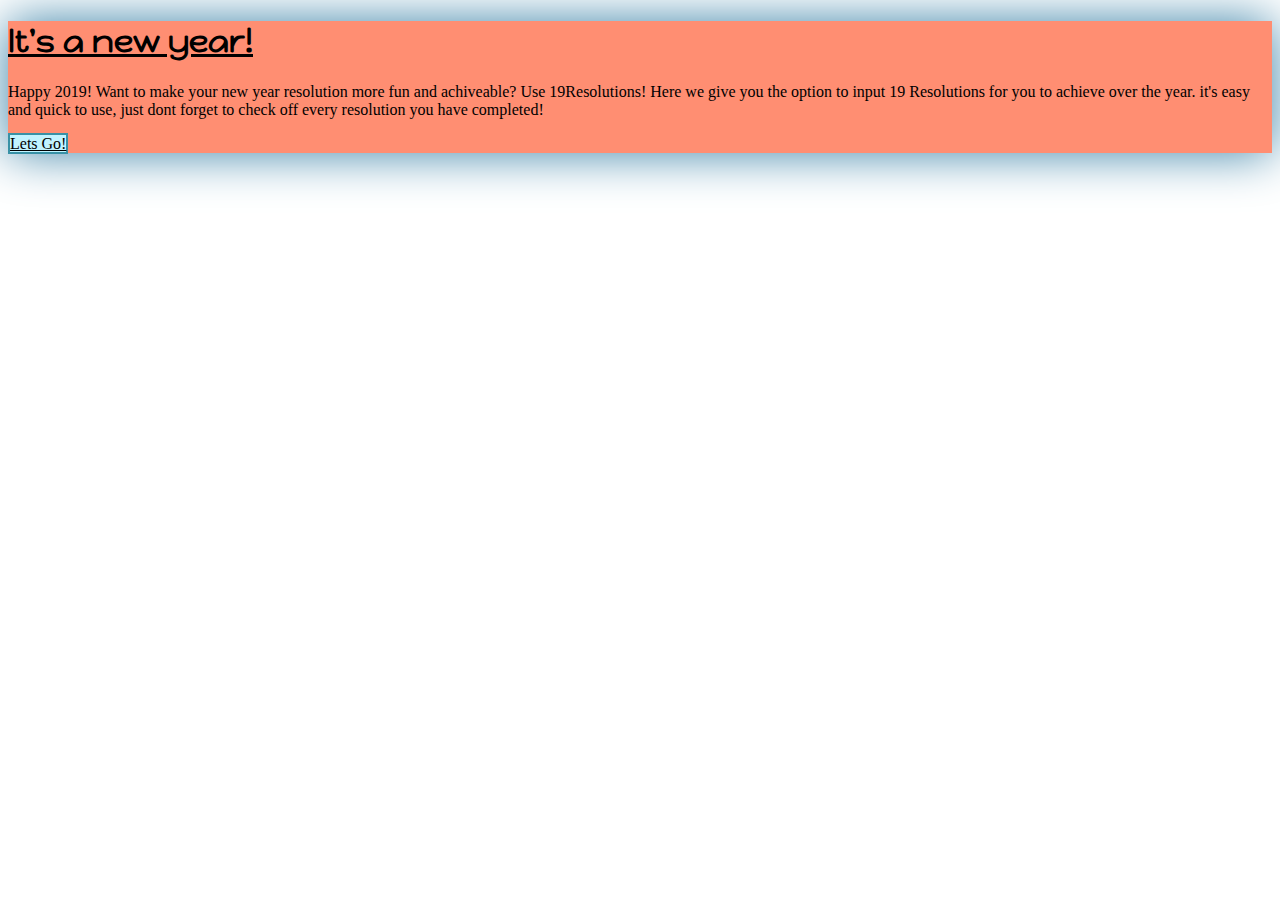
<file: index.html>
<!DOCTYPE html>
<html lang="en">

<head>
	<meta charset="utf-8">
	<meta http-equiv="X-UA-Compatible" content="IE=edge">
	<meta name="viewport" content="width=device-width, initial-scale=1">
	<title>19 Resolutions</title>
	<!-- Bootstrap -->
	<link rel="stylesheet" href="https://stackpath.bootstrapcdn.com/bootstrap/4.2.1/css/bootstrap.min.css" integrity="sha384-GJzZqFGwb1QTTN6wy59ffF1BuGJpLSa9DkKMp0DgiMDm4iYMj70gZWKYbI706tWS" crossorigin="anonymous">
	<link rel="stylesheet" href="/static/css/styles.css" type="text/css" />
</head>

<body>
<div class="coverbg py-5 text-center text-white vh-100 align-items-center d-flex">
    	<div class="container py-5">
      		<div class="row">
        		<div class=" introbox mx-auto col-lg-8 col-md-10 p-3">
          			<h1 class="display-3 mb-4">It's a new year!</h1>
          			<p class="lead mb-5"> Happy 2019! Want to make your new year resolution more fun and achiveable? Use 19Resolutions! Here we give you the option to input 19 Resolutions for you to achieve over the year. it's easy and quick to use, just dont forget to check off every resolution you have completed!</p> <a href="tasks.html" class=" letsgobutton btn btn-lg btn-primary mx-1">Lets Go!</a>
        		</div>
      		</div>
    	</div>
    </div>




	<!-- jQuery (necessary for Bootstrap's JavaScript plugins) -->
<script src="https://code.jquery.com/jquery-3.3.1.slim.min.js" integrity="sha384-q8i/X+965DzO0rT7abK41JStQIAqVgRVzpbzo5smXKp4YfRvH+8abtTE1Pi6jizo" crossorigin="anonymous"></script>
<script src="https://cdnjs.cloudflare.com/ajax/libs/popper.js/1.14.6/umd/popper.min.js" integrity="sha384-wHAiFfRlMFy6i5SRaxvfOCifBUQy1xHdJ/yoi7FRNXMRBu5WHdZYu1hA6ZOblgut" crossorigin="anonymous"></script>
<script src="https://stackpath.bootstrapcdn.com/bootstrap/4.2.1/js/bootstrap.min.js" integrity="sha384-B0UglyR+jN6CkvvICOB2joaf5I4l3gm9GU6Hc1og6Ls7i6U/mkkaduKaBhlAXv9k" crossorigin="anonymous"></script>

</body>

</html>
</file>
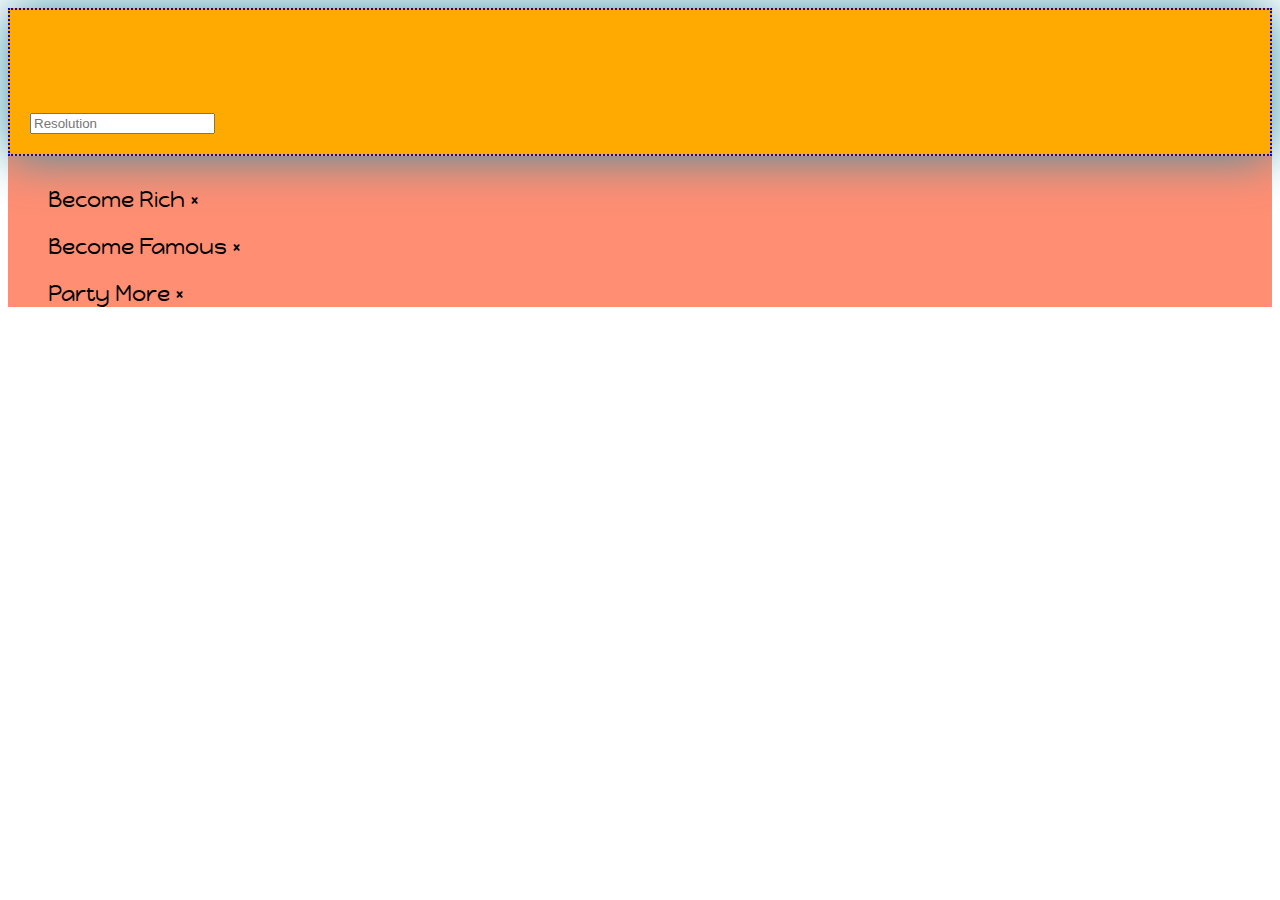
<file: task2.html>
<!DOCTYPE html>
<html lang="en">

<head>
    <meta charset="utf-8">
    <meta http-equiv="X-UA-Compatible" content="IE=edge">
    <meta name="viewport" content="width=device-width, initial-scale=1">
    <title>19Resolutions</title>
    <!-- Bootstrap -->
    <link rel="stylesheet" href="https://stackpath.bootstrapcdn.com/bootstrap/4.2.1/css/bootstrap.min.css" integrity="sha384-GJzZqFGwb1QTTN6wy59ffF1BuGJpLSa9DkKMp0DgiMDm4iYMj70gZWKYbI706tWS" crossorigin="anonymous">
    <link rel="stylesheet" href="/static/css/styles.css" type="text/css" />


</head>

<body>


    <div class="py-5 text-center text-white vh-100 align-items-center d-flex" style="background-color:#ff8e72">
        <div class="container py-5">
            <div class="card" style="background-color:#ffaa00; box-shadow: 0px 0px 50px #3891a6;">
                <h1 class="text-center py-5">New Years Resolutions</h1>
                <div class="row py-5 justify-content-around">
                    <input type="text" id="myInput" placeholder="Resolution">
                    <span onclick="newElement()" class="addBtn">Add</span>
                </div>
            </div>

            <ul id="myUL">
                <li>Become Rich</li>
                <li class="checked">Become Famous</li>
                <li>Party More</li>

            </ul>
        </div>
    </div>

    <!-- jQuery (necessary for Bootstrap's JavaScript plugins) -->
    <script type="text/javascript" src="static/js/main.js"></script>
    <script src="https://code.jquery.com/jquery-3.3.1.slim.min.js" integrity="sha384-q8i/X+965DzO0rT7abK41JStQIAqVgRVzpbzo5smXKp4YfRvH+8abtTE1Pi6jizo" crossorigin="anonymous"></script>
    <script src="https://cdnjs.cloudflare.com/ajax/libs/popper.js/1.14.6/umd/popper.min.js" integrity="sha384-wHAiFfRlMFy6i5SRaxvfOCifBUQy1xHdJ/yoi7FRNXMRBu5WHdZYu1hA6ZOblgut" crossorigin="anonymous"></script>
    <script src="https://stackpath.bootstrapcdn.com/bootstrap/4.2.1/js/bootstrap.min.js" integrity="sha384-B0UglyR+jN6CkvvICOB2joaf5I4l3gm9GU6Hc1og6Ls7i6U/mkkaduKaBhlAXv9k" crossorigin="anonymous"></script>
</body>

</html>
</file>
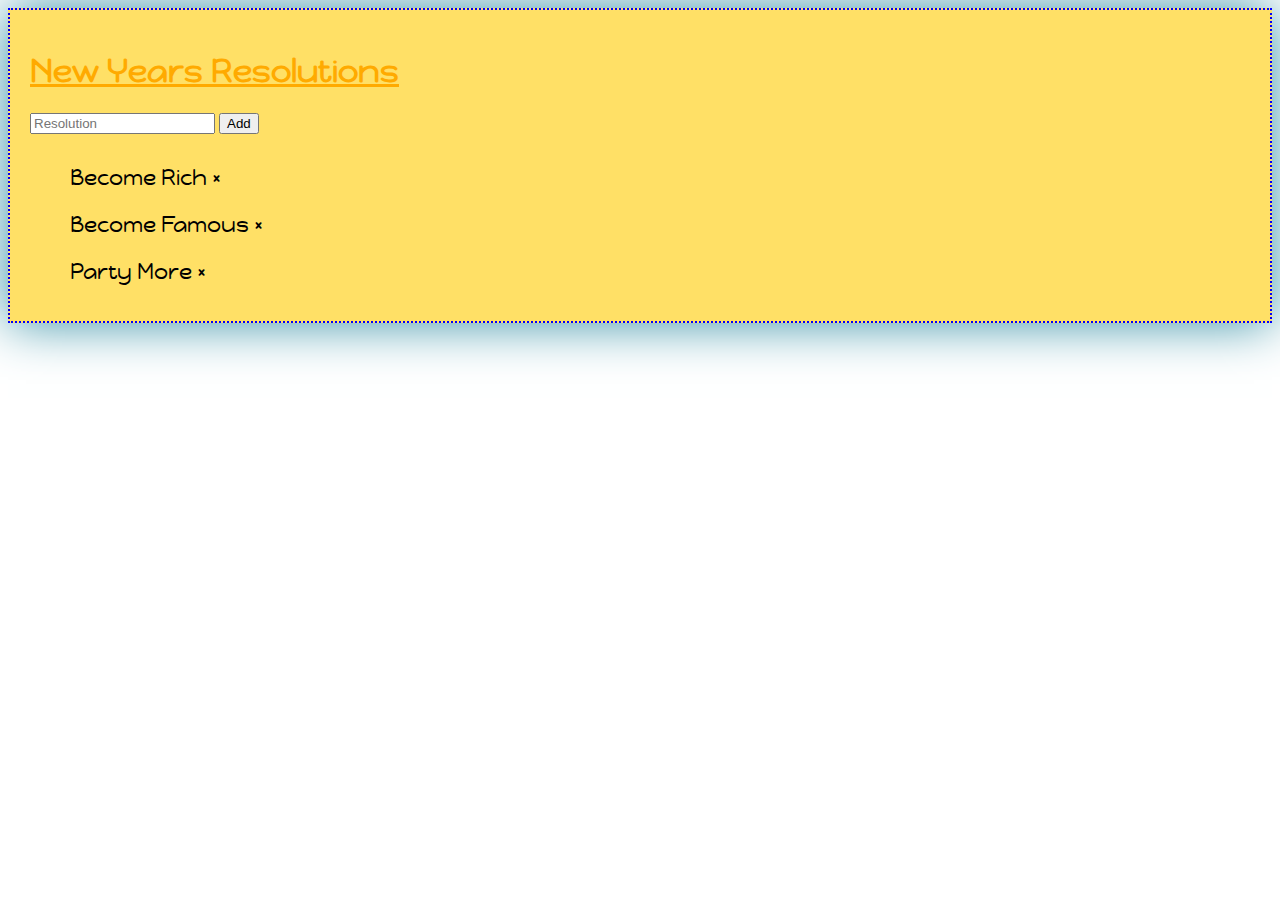
<file: tasks.html>
<!DOCTYPE html>
<html lang="en">

<head>
    <meta charset="utf-8">
    <meta http-equiv="X-UA-Compatible" content="IE=edge">
    <meta name="viewport" content="width=device-width, initial-scale=1">
    <title>19Resolutions</title>
    <!-- Bootstrap -->
    <link rel="stylesheet" href="https://stackpath.bootstrapcdn.com/bootstrap/4.2.1/css/bootstrap.min.css" integrity="sha384-GJzZqFGwb1QTTN6wy59ffF1BuGJpLSa9DkKMp0DgiMDm4iYMj70gZWKYbI706tWS" crossorigin="anonymous">
    <link rel="stylesheet" href="static/css/styles.css" type="text/css" />
</head>

<body>

<div class='background'>
    <div class="taskbg py-5 text-center text-white vh-100 align-items-center d-flex">
        <div class="container py-5">
            <div class="nyrbox card">
                <h1 class="text-center py-5">New Years Resolutions</h1>
                <div class="row py-5 justify-content-around">
                    <input type="text" id="myInput" placeholder="Resolution">
                    <button onclick="newElement()" class="btn btn-outline-success addBtn">Add</button>
                </div>
        


            <ul id="myUL">
                <li>Become Rich</li>
                <li class="checked">Become Famous</li>
                <li>Party More</li>

            </ul>
        </div>
    </div>
    </div>
</div>


    <!-- jQuery (necessary for Bootstrap's JavaScript plugins) -->
    <script type="text/javascript" src="static/js/main.js"></script>
    <script src="https://code.jquery.com/jquery-3.3.1.slim.min.js" integrity="sha384-q8i/X+965DzO0rT7abK41JStQIAqVgRVzpbzo5smXKp4YfRvH+8abtTE1Pi6jizo" crossorigin="anonymous"></script>
    <script src="https://cdnjs.cloudflare.com/ajax/libs/popper.js/1.14.6/umd/popper.min.js" integrity="sha384-wHAiFfRlMFy6i5SRaxvfOCifBUQy1xHdJ/yoi7FRNXMRBu5WHdZYu1hA6ZOblgut" crossorigin="anonymous"></script>
    <script src="https://stackpath.bootstrapcdn.com/bootstrap/4.2.1/js/bootstrap.min.js" integrity="sha384-B0UglyR+jN6CkvvICOB2joaf5I4l3gm9GU6Hc1og6Ls7i6U/mkkaduKaBhlAXv9k" crossorigin="anonymous"></script>
</body>

</html>
</file>
<file: static/css/styles.css>
/*fonts*/

@import url('https://fonts.googleapis.com/css?family=Happy+Monkey|Shrikhand|Ubuntu');

h1 {
    font-family: 'Happy Monkey', cursive;
    text-decoration: underline;
}

h2 {
    font-family: 'Shrikhand', cursive;
}

h3 {
    font-family: 'Ubuntu', sans-serif;
}

.background {
    background-color: ;
}

.card {
    color: #ffaa00;
    border: dotted 2px blue;
    padding: 20px;
}

.coverbg {
    background-color: #fceb6f;
}

.introbox {
    background-color: #ff8e72;
    box-shadow: 0px 0px 50px #3981a6;
}

.letsgobutton {
    background-color: #C1F3FF;
    color: black;
    border: 2px solid #3891a6;
}

.taskbg {
    background-color: #ff8e72
}

.nyrbox {
    background-color: #ffe066;
    box-shadow: 0px 0px 50px #3891a6;
}



ul {
    margin-top: 10px;
    font-family: 'Shrikhand', cursive;
}

li {
    list-style: none;
    padding-top: 20px;
    color: black;
    font-size: 22px;
    font-family: 'Happy Monkey', cursive;
}

.close {
    padding: 5px;
}
</file>
